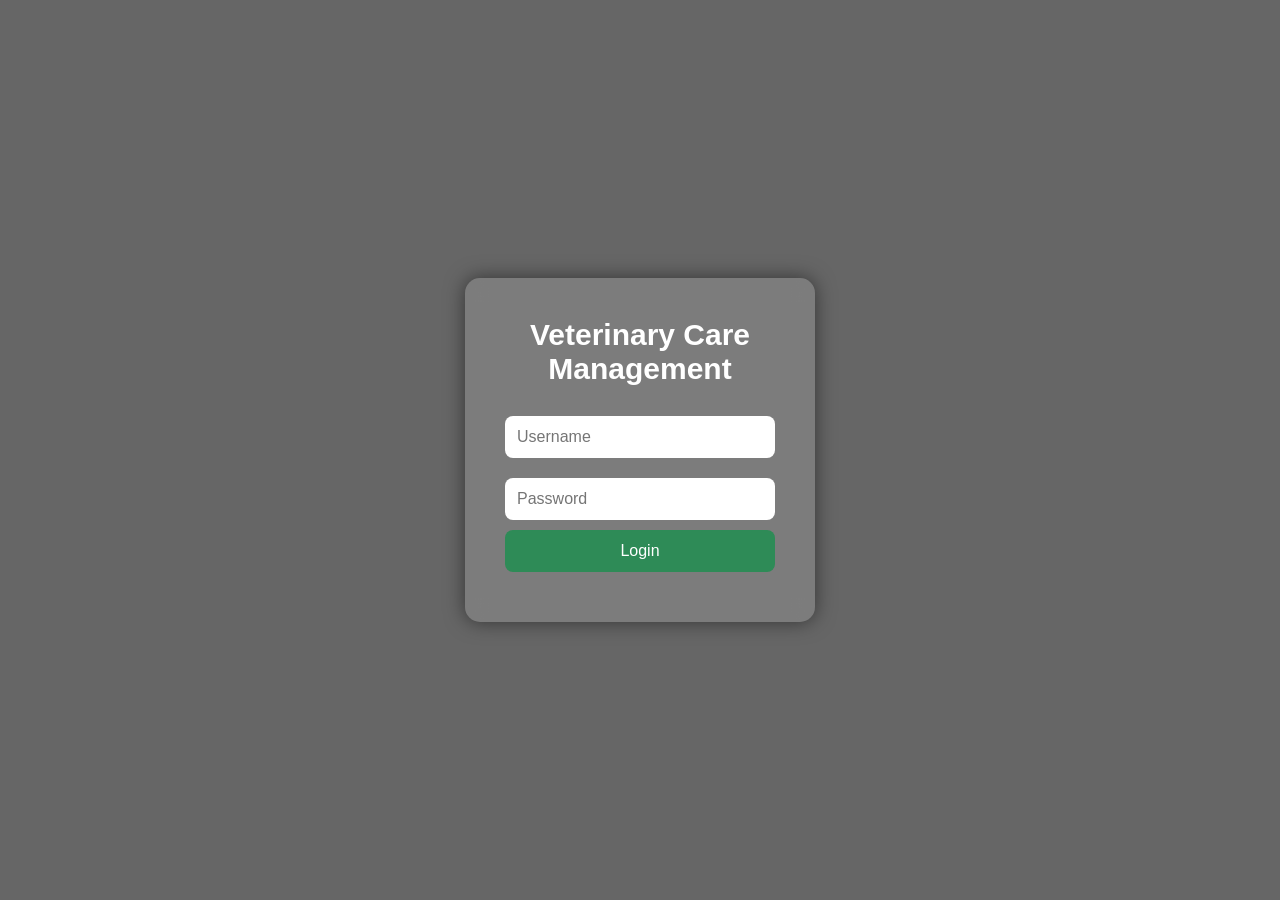
<file: index.html>
<!DOCTYPE html>
<html>
<head>
<title>Veterinary Care Management - Login</title>
<link rel="stylesheet" href="style.css">
</head>

<body class="login-body">

<div class="login-box">

<h2>Veterinary Care Management</h2>

<input type="text" id="username" placeholder="Username">
<input type="password" id="password" placeholder="Password">

<button onclick="login()">Login</button>

<p id="error"></p>

</div>

<script src="script.js"></script>

</body>
</html>
</file>
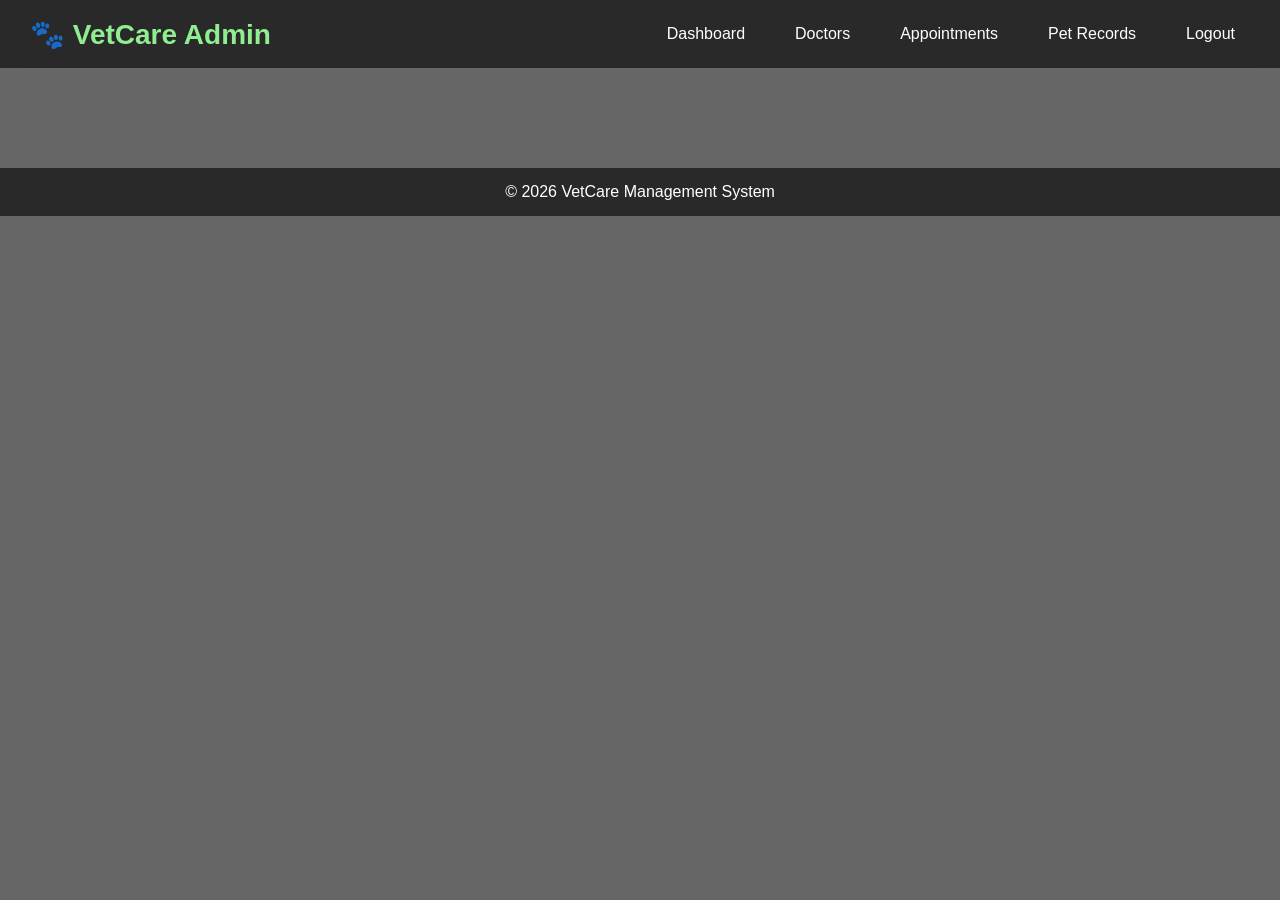
<file: dashboard.html>
<!DOCTYPE html>
<html>

<head>

<title>VetCare Dashboard</title>

<meta charset="UTF-8">
<meta name="viewport" content="width=device-width, initial-scale=1.0">

<link rel="stylesheet" href="style.css">

</head>

<body>

<div class="navbar">

<h2>🐾 VetCare Admin</h2>

<ul>

<li onclick="showSection('home')">Dashboard</li>

<li onclick="showSection('doctor')">Doctors</li>

<li onclick="showSection('appointments')">Appointments</li>

<li onclick="showSection('records')">Pet Records</li>

<li onclick="logout()">Logout</li>

</ul>

</div>


<div class="container">

<!-- DASHBOARD -->

<div id="home" class="section">

<h1>Welcome Admin 👋</h1>

<p>Veterinary Care Management Dashboard</p>

<br>

<div class="cards">

<div class="card" onclick="showSection('doctor')">

<h3>Total Doctors</h3>

<p id="doctorCount">0</p>

</div>


<div class="card" onclick="showSection('appointments')">

<h3>Total Appointments</h3>

<p id="appointmentCount">0</p>

</div>


<div class="card" onclick="showSection('records')">

<h3>Registered Pets</h3>

<p id="petCount">0</p>

</div>

</div>


<br><br>

<h2>Recent Appointments</h2>

<table id="recentAppointmentTable">

<tr>
<th>Client</th>
<th>Phone</th>
<th>Pet</th>
<th>Date & Time</th>
<th>Status</th>
</tr>

</table>

</div>


<!-- DOCTORS -->

<div id="doctor" class="section">

<h2>Add Doctor</h2>

<form onsubmit="addDoctor(event)">

<input type="text"
id="doctorName"
placeholder="Doctor Name"
required>

<input type="text"
id="specialization"
placeholder="Specialization"
required>

<input type="text"
id="doctorPhone"
placeholder="Phone Number"
maxlength="10"
required>

<button type="submit">
Add Doctor
</button>

</form>


<table id="doctorTable">

<tr>
<th>Name</th>
<th>Specialization</th>
<th>Phone</th>
<th>Action</th>
</tr>

</table>

</div>


<!-- APPOINTMENTS -->

<div id="appointments" class="section">

<h2>Appointment Management</h2>

<form onsubmit="addAppointment(event)">

<input type="text"
id="clientName"
placeholder="Client Name"
required>

<input type="text"
id="clientPhone"
placeholder="Phone Number"
maxlength="10"
required>

<input type="text"
id="petType"
placeholder="Pet Name"
required>

<input type="date"
id="appointmentDate"
required>

<input type="time"
id="appointmentTime"
required>

<button type="submit">
Book Appointment
</button>

</form>


<table id="appointmentTable">

<tr>
<th>Client</th>
<th>Phone</th>
<th>Pet</th>
<th>Date</th>
<th>Time</th>
<th>Status</th>
<th>Action</th>
</tr>

</table>

</div>


<!-- PET RECORDS -->

<div id="records" class="section">

<h2>Pet Medical Records</h2>

<form onsubmit="addRecord(event)">

<input type="text"
id="petName"
placeholder="Pet Name"
required>

<input type="text"
id="disease"
placeholder="Disease"
required>

<input type="text"
id="treatment"
placeholder="Treatment"
required>

<button type="submit">
Add Record
</button>

</form>


<table id="recordTable">

<tr>
<th>Pet</th>
<th>Disease</th>
<th>Treatment</th>
<th>Action</th>
</tr>

</table>

</div>

</div>


<footer class="footer">

<p>© 2026 VetCare Management System</p>

</footer>

<script src="script.js"></script>

</body>

</html>
</file>
<file: style.css>
*{
margin:0;
padding:0;
box-sizing:border-box;
}


/* BODY */

body{

font-family:Arial,sans-serif;

background-image:
linear-gradient(rgba(0,0,0,0.6),
rgba(0,0,0,0.6)),

url('https://images.unsplash.com/photo-1583337130417-3346a1be7dee');

background-size:cover;
background-position:center;
background-attachment:fixed;

color:white;

min-height:100vh;

}


/* LOGIN PAGE */

.login-body{

display:flex;
justify-content:center;
align-items:center;
height:100vh;

}


/* LOGIN BOX */

.login-box{

background:rgba(255,255,255,0.15);

backdrop-filter:blur(10px);

padding:40px;

border-radius:15px;

width:350px;

text-align:center;

box-shadow:0 0 20px rgba(0,0,0,0.5);

}


.login-box h2{

margin-bottom:20px;
font-size:30px;

}


.login-box input{

width:100%;

padding:12px;

margin:10px 0;

border:none;

border-radius:8px;

outline:none;

font-size:16px;

}


.login-box button{

width:100%;

padding:12px;

background:#2e8b57;

color:white;

border:none;

border-radius:8px;

font-size:16px;

cursor:pointer;

transition:0.3s;

}


.login-box button:hover{

background:#256f48;

transform:scale(1.03);

}


#error{

margin-top:10px;
color:#ff8080;

}


/* NAVBAR */

.navbar{

background:rgba(0,0,0,0.6);

padding:15px 30px;

display:flex;

justify-content:space-between;

align-items:center;

backdrop-filter:blur(8px);

position:sticky;

top:0;

z-index:1000;

}


.navbar h2{

font-size:28px;

color:#90ee90;

}


.navbar ul{

list-style:none;

display:flex;

gap:20px;

}


.navbar li{

cursor:pointer;

padding:10px 15px;

border-radius:8px;

transition:0.3s;

}


.navbar li:hover{

background:#2e8b57;

}


/* CONTAINER */

.container{

padding:30px;

}


/* SECTION */

.section{

display:none;

animation:fadeIn 0.5s ease;

}


/* CARDS */

.cards{

display:flex;

gap:20px;

flex-wrap:wrap;

margin-top:20px;

}


.card{

background:rgba(255,255,255,0.15);

backdrop-filter:blur(8px);

padding:25px;

width:250px;

border-radius:15px;

text-align:center;

box-shadow:0 0 15px rgba(0,0,0,0.3);

cursor:pointer;

transition:0.3s;

}


.card:hover{

transform:translateY(-5px);

background:rgba(255,255,255,0.25);

}


.card h3{

margin-bottom:15px;

font-size:22px;

}


.card p{

font-size:28px;

font-weight:bold;

color:#90ee90;

}


/* TABLE */

table{

width:100%;

margin-top:20px;

border-collapse:collapse;

background:rgba(255,255,255,0.12);

backdrop-filter:blur(8px);

border-radius:10px;

overflow:hidden;

}


table th{

background:#2e8b57;

padding:15px;

}


table td{

padding:12px;

text-align:center;

border-bottom:1px solid rgba(255,255,255,0.2);

}


table tr:hover{

background:rgba(255,255,255,0.1);

}


/* FORM */

form{

margin-top:20px;

display:flex;

flex-wrap:wrap;

gap:10px;

}


form input{

padding:12px;

border:none;

border-radius:8px;

outline:none;

flex:1;

min-width:200px;

}


form button{

padding:12px 20px;

background:#2e8b57;

border:none;

border-radius:8px;

color:white;

cursor:pointer;

font-size:15px;

transition:0.3s;

}


form button:hover{

background:#256f48;

transform:scale(1.03);

}


/* DELETE BUTTON */

.remove-btn{

background:red !important;

}


.remove-btn:hover{

background:darkred !important;

}


/* FOOTER */

.footer{

margin-top:40px;

background:rgba(0,0,0,0.6);

padding:15px;

text-align:center;

backdrop-filter:blur(8px);

}


/* ANIMATION */

@keyframes fadeIn{

from{

opacity:0;
transform:translateY(20px);

}

to{

opacity:1;
transform:translateY(0);

}

}


/* MOBILE */

@media(max-width:768px){

.navbar{

flex-direction:column;

gap:15px;

}


.navbar ul{

flex-wrap:wrap;

justify-content:center;

}


.cards{

flex-direction:column;

}


.card{

width:100%;

}


form{

flex-direction:column;

}


} this?
</file>
